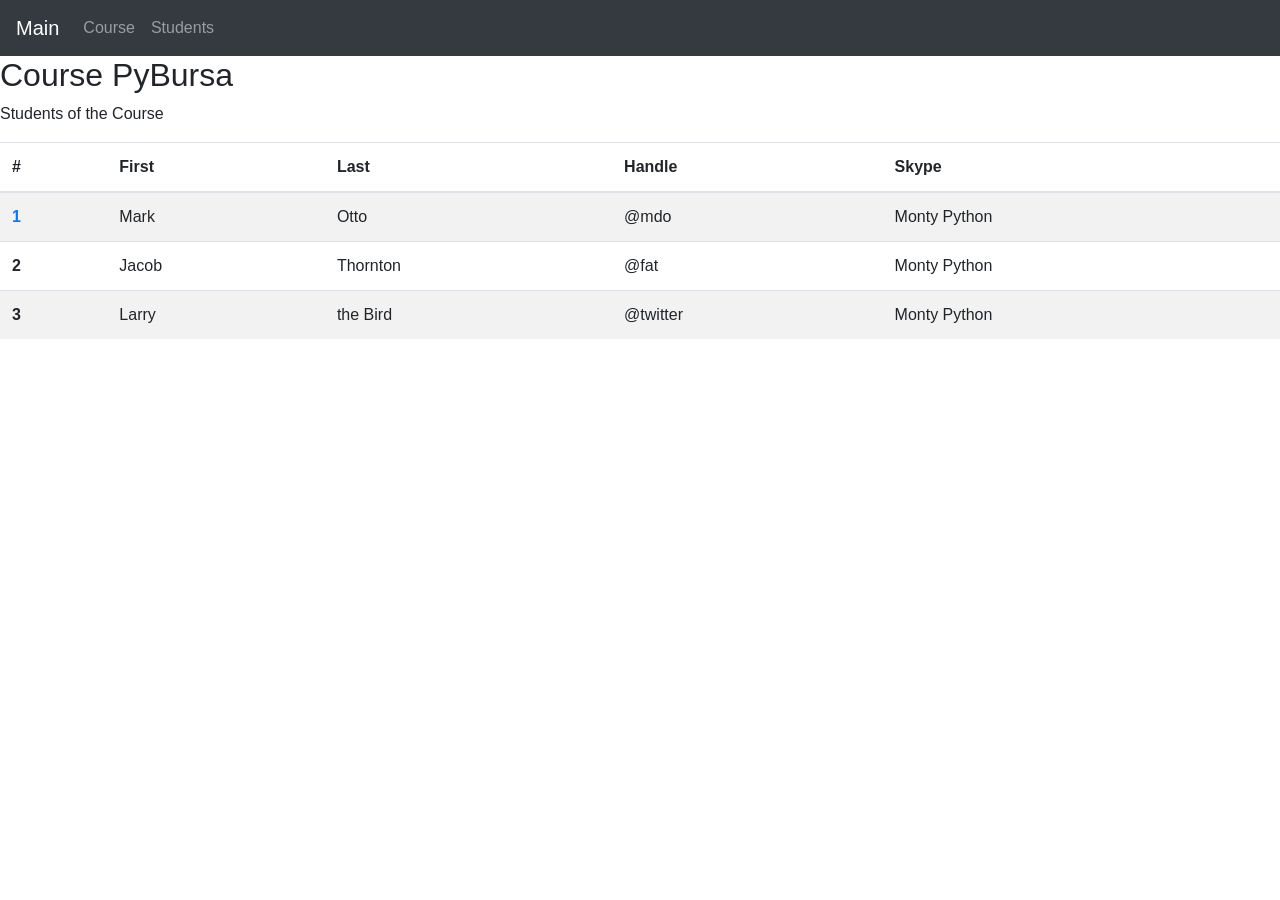
<file: templates/student_list.html>
<!DOCTYPE html>
<html lang="en">
  <head>
    <meta charset="utf-8">
    <meta http-equiv="X-UA-Compatible" content="IE=edge">
    <meta name="viewport" content="width=device-width, initial-scale=1">
    <!-- The above 3 meta tags *must* come first in the head; any other head content must come *after* these tags -->
    <title>Bootstrap 101 Template</title>

    <!-- Bootstrap -->
    <link href="../static/css/bootstrap.min.css" rel="stylesheet">

    <!-- HTML5 shim and Respond.js for IE8 support of HTML5 elements and media queries -->
    <!-- WARNING: Respond.js doesn't work if you view the page via file:// -->
    <!--[if lt IE 9]>
      <script src="https://oss.maxcdn.com/html5shiv/3.7.3/html5shiv.min.js"></script>
      <script src="https://oss.maxcdn.com/respond/1.4.2/respond.min.js"></script>
    <![endif]-->
  </head>
  <body>
    <div>
        <nav class="navbar navbar-expand-lg navbar-dark bg-dark"> 
            <a class="navbar-brand" href="./index.html">Main</a>
            <button class="navbar-toggler" type="button" data-toggle="collapse" data-target="#navbarNav" aria-controls="navbarNav" aria-expanded="false" aria-label="Toggle navigation">
              <span class="navbar-toggler-icon"></span>
            </button>
            <div class="collapse navbar-collapse" id="navbarNav">
              <ul class="navbar-nav">
                <li class="nav-item bg-dark">
                  <a class="nav-link" href="./content.html">Course<span class="sr-only">(current)</span></a>
                </li>
                <li class="nav-item bg-dark">
                    <a class="nav-link " href="./student_list.html">Students<span class="sr-only">(current)</span></a>
                </li>
            </div>
          </nav>
  </div>  

  
  <div>
    <h2>Course PyBursa</h2>
    
  </div>
        
  <div>
    <p>Students of the Course</p>
      <table class="table table-striped">
          <thead>
            <tr>
              <th scope="col">#</th>
              <th scope="col">First</th>
              <th scope="col">Last</th>
              <th scope="col">Handle</th>
              <th scope="col">Skype</th>              
            </tr>
          </thead>
          <tbody>
            <tr></a>
              <th scope="row"><a href="./student_detail.html">1</a></th>
              <td>Mark</td>
              <td>Otto</td>
              <td>@mdo</td>
              <td>Monty Python</td>              
            </tr>
            <tr>
              <th scope="row">2</th>
              <td>Jacob</td>
              <td>Thornton</td>
              <td>@fat</td>
              <td>Monty Python</td>                            
            </tr>
            <tr>
              <th scope="row">3</th>
              <td>Larry</td>
              <td>the Bird</td>
              <td>@twitter</td>
              <td>Monty Python</td>                                          
            </tr>
          </tbody>
        </table>
  </div>
    <!-- jQuery (necessary for Bootstrap's JavaScript plugins) -->
    <script src="https://ajax.googleapis.com/ajax/libs/jquery/1.12.4/jquery.min.js"></script>
    <!-- Include all compiled plugins (below), or include individual files as needed -->
    <script src="../static/js/bootstrap.min.js"></script>
  </body>
</html>
<!-- Bootstrap core JavaScript
</file>
